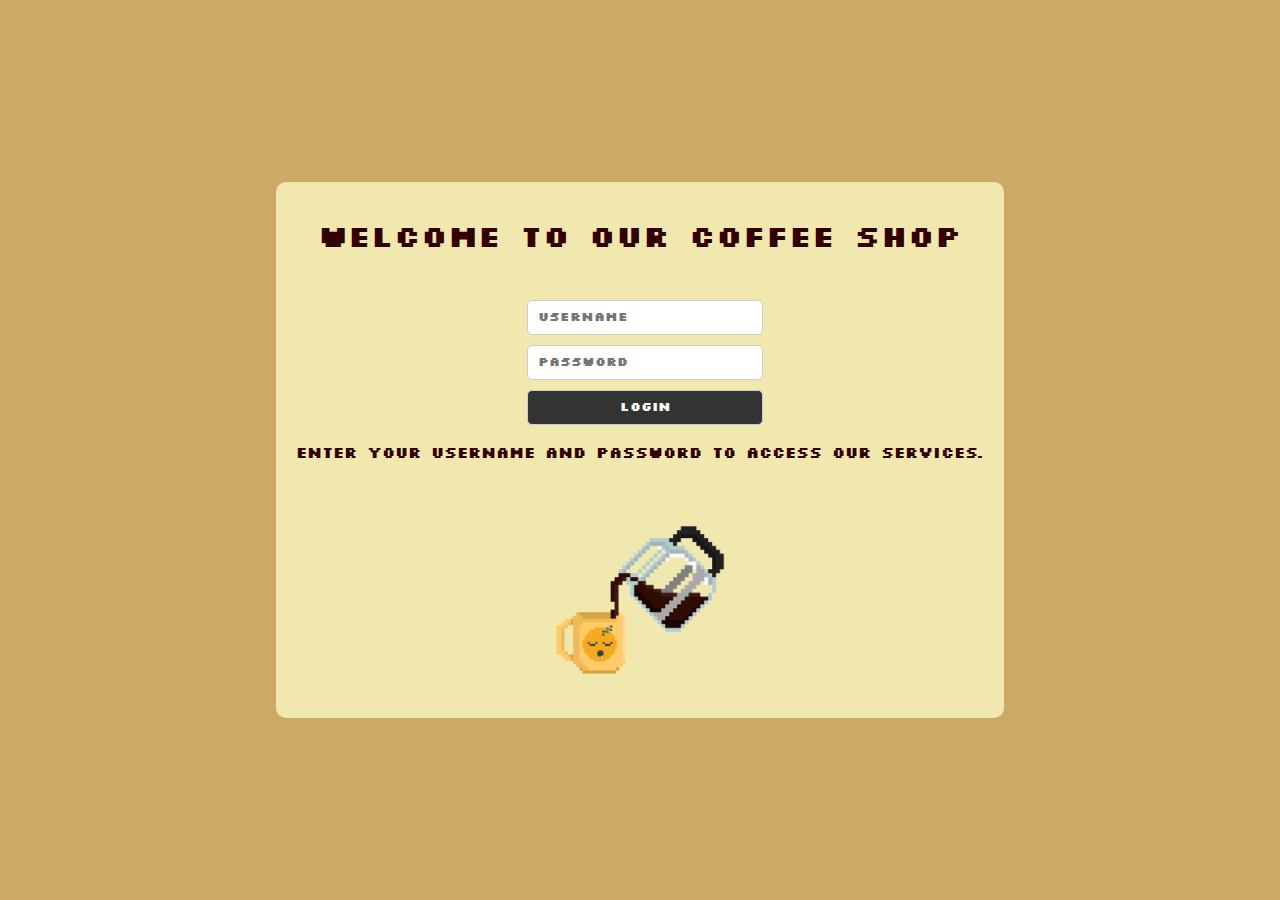
<file: src/main/Webapp/WEB-INF/index.html>
<!DOCTYPE html>
<html lang="en">
<head>
    <meta charset="UTF-8">
    <meta name="viewport" content="width=device-width, initial-scale=1.0">
    <title>Coffee Shop Login</title>
    <link rel="stylesheet" href="indexStyles.css">
</head>
<body>
    <div class="container">
        <h1>Welcome to Our Coffee Shop</h1>
        <div id="login-form">
            <input type="text" id="username" placeholder="Username">
            <br>
            <input type="password" id="password" placeholder="Password">
            <br>
            <button onclick="login()">Login</button>
        </div>
        <div id="description">
            <p>Enter your username and password to access our services.</p>
        </div>
        <!-- Animated image -->
        <img src="coffeeindex.gif" alt="Coffee" class="coffeepic" style="width: 200px;">
    </div>
    <script src="indexScripts.js"></script>
</body>
</html>
</file>
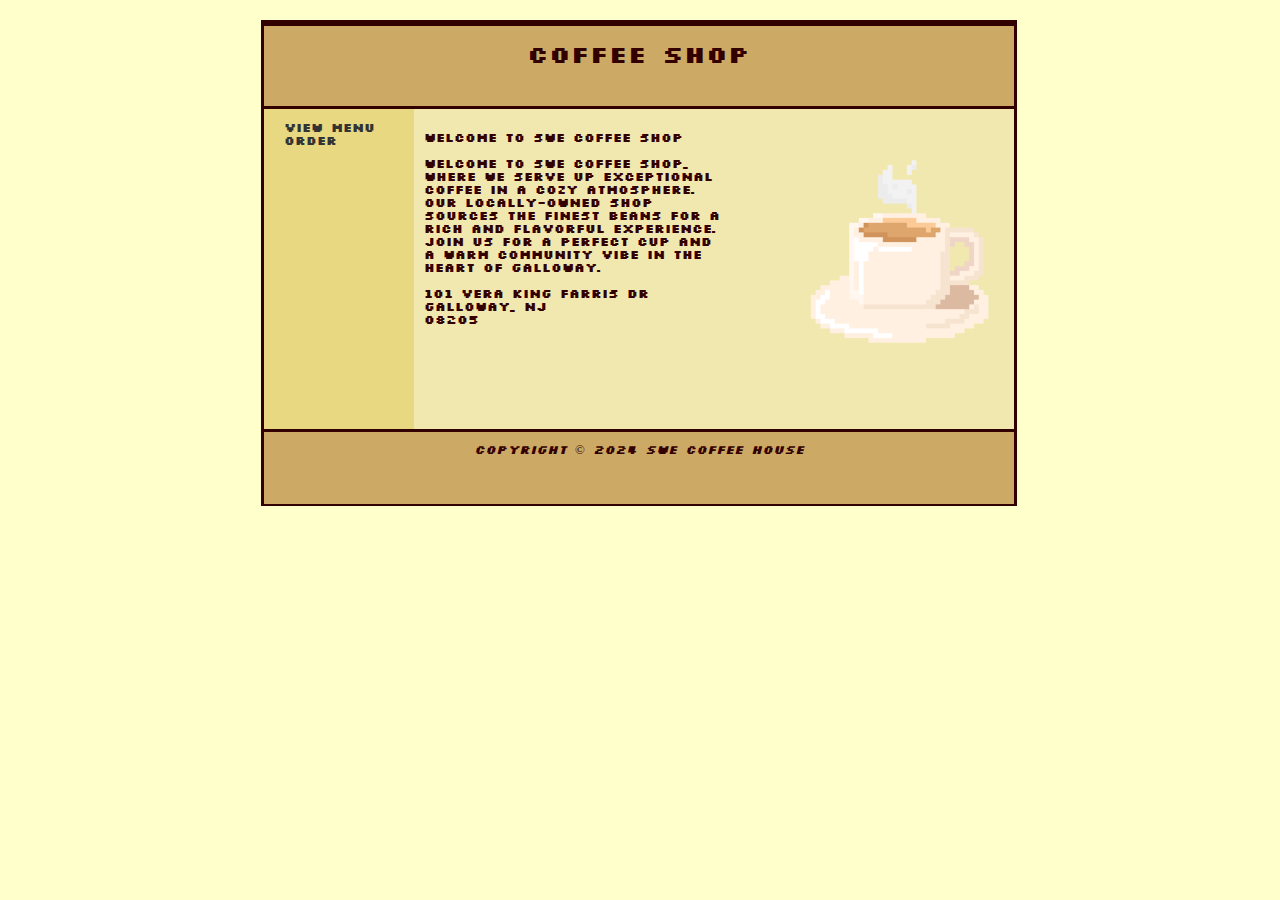
<file: src/main/Webapp/WEB-INF/coffeeshop.html>
<!DOCTYPE html>
<html>
    <head>
        <title>SWE Coffee Shop</title>
        <link href="coffeeshopStyles.css" rel="stylesheet">
        <script src="coffeeshopScripts.js"></script>

      </head>

      <body>
        <div id="container">
          <div id="logo">
            <h1>Coffee Shop</h1>
          </div>
          <div id="leftcolumn">
            <a class="navBar" href="viewmenu.html">View Menu</a>
            <a class="navBar" href="menu.html">Order</a>
          </div>
          <div id="rightcolumn">
            <p>Welcome to SWE Coffee Shop</p>
            <img id="CoffeePic" class="floatright" src="coffeecup.png" alt="coffee cup" width="200" height="200">
            <p style="width:300px">Welcome to SWE Coffee Shop, where we serve up exceptional coffee in a cozy atmosphere. Our locally-owned shop sources the finest beans for a rich and flavorful experience. Join us for a perfect cup and a warm community vibe in the heart of Galloway.</p>
              <p>101 Vera King Farris Dr<br>Galloway, NJ<br>08205</p>
            </div>
            <div id="footer">
              Copyright &copy; 2024 SWE Coffee House<br>
            </div>
          </div>
        </body>
</html>

<!--
                <form>
              <button  type = "button" id="butLatte"> Latte </button>
              <button  type = "button" id="butCappuccino"> Cappuccino </button>
              <button  type = "button" id="butEspresso"> Espresso </button>
            </form>
-->
</file>
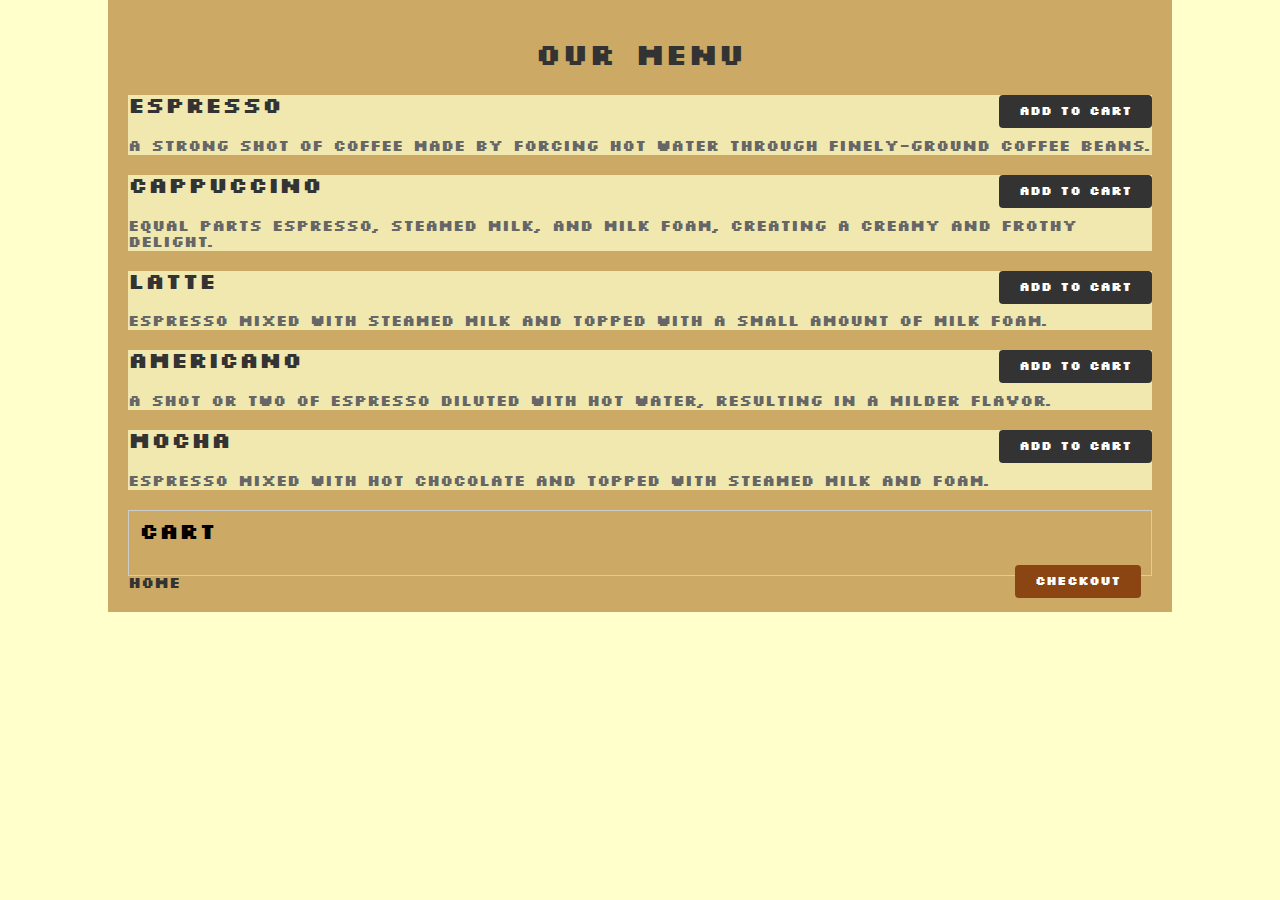
<file: src/main/Webapp/WEB-INF/menu.html>
<!DOCTYPE html>
<html>
<head>
    <title>Coffee Shop Menu</title>
    <link href="menuStyles.css" rel="stylesheet">
    <script src="menuScripts.js"></script>
</head>

<body>
    <div class="container">
        <h1>Our Menu</h1>
        
        <div class="menu-item" id="espresso">
            <h2>Espresso <button onclick="addToCart('Espresso')">Add to Cart</button></h2>
            <p>A strong shot of coffee made by forcing hot water through finely-ground coffee beans.</p>
        </div>

        <div class="menu-item" id="cappuccino">
            <h2>Cappuccino <button onclick="addToCart('Cappuccino')">Add to Cart</button></h2>
            <p>Equal parts espresso, steamed milk, and milk foam, creating a creamy and frothy delight.</p>
        </div>

        <div class="menu-item" id="latte">
            <h2>Latte <button onclick="addToCart('Latte')">Add to Cart</button></h2>
            <p>Espresso mixed with steamed milk and topped with a small amount of milk foam.</p>
        </div>

        <div class="menu-item" id="americano">
            <h2>Americano <button onclick="addToCart('Americano')">Add to Cart</button></h2>
            <p>A shot or two of espresso diluted with hot water, resulting in a milder flavor.</p>
        </div>

        <div class="menu-item" id="mocha">
            <h2>Mocha <button onclick="addToCart('Mocha')">Add to Cart</button></h2>
            <p>Espresso mixed with hot chocolate and topped with steamed milk and foam.</p>
        </div>

        <div id="cart">
            <h2>Cart</h2>
            <ul id="cart-items"></ul>
            <div id="checkout">
                <button onclick="checkout()">Checkout</button>
            </div>
        </div>

        <a href="coffeeshop.html">Home</a>
    </div>
</body>
</html>
</file>
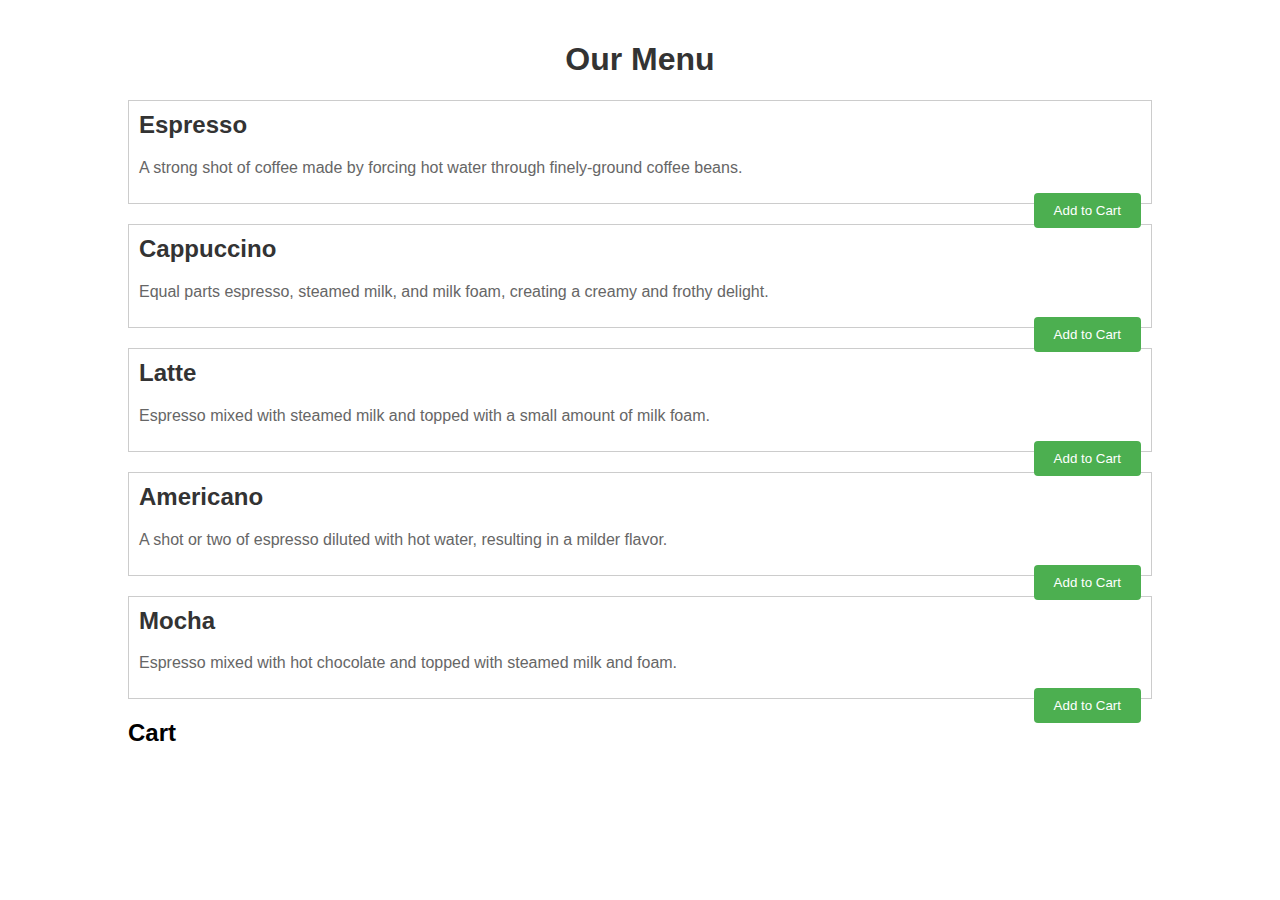
<file: src/main/Webapp/WEB-INF/order.html>
<!DOCTYPE html>
<html lang="en">
<head>
    <meta charset="UTF-8">
    <meta name="viewport" content="width=device-width, initial-scale=1.0">
    <title>Coffee Shop Menu</title>
    <style>
        body {
            font-family: Arial, sans-serif;
            margin: 0;
            padding: 0;
        }
        .container {
            width: 80%;
            margin: 0 auto;
            padding: 20px;
        }
        h1 {
            text-align: center;
            color: #333;
        }
        .menu-item {
            margin-bottom: 20px;
            border: 1px solid #ccc;
            padding: 10px;
        }
        .menu-item h2 {
            color: #333;
            margin-top: 0;
        }
        .menu-item p {
            color: #666;
        }
        button {
            background-color: #4CAF50;
            color: white;
            padding: 10px 20px;
            border: none;
            border-radius: 4px;
            cursor: pointer;
            float: right;
        }
        button:hover {
            background-color: #45a049;
        }
    </style>
</head>
<body>
    <div class="container">
        <h1>Our Menu</h1>
        
        <div class="menu-item" id="espresso">
            <h2>Espresso</h2>
            <p>A strong shot of coffee made by forcing hot water through finely-ground coffee beans.</p>
            <button onclick="addToCart('Espresso')">Add to Cart</button>
        </div>

        <div class="menu-item" id="cappuccino">
            <h2>Cappuccino</h2>
            <p>Equal parts espresso, steamed milk, and milk foam, creating a creamy and frothy delight.</p>
            <button onclick="addToCart('Cappuccino')">Add to Cart</button>
        </div>

        <div class="menu-item" id="latte">
            <h2>Latte</h2>
            <p>Espresso mixed with steamed milk and topped with a small amount of milk foam.</p>
            <button onclick="addToCart('Latte')">Add to Cart</button>
        </div>

        <div class="menu-item" id="americano">
            <h2>Americano</h2>
            <p>A shot or two of espresso diluted with hot water, resulting in a milder flavor.</p>
            <button onclick="addToCart('Americano')">Add to Cart</button>
        </div>

        <div class="menu-item" id="mocha">
            <h2>Mocha</h2>
            <p>Espresso mixed with hot chocolate and topped with steamed milk and foam.</p>
            <button onclick="addToCart('Mocha')">Add to Cart</button>
        </div>

        <h2>Cart</h2>
        <ul id="cart"></ul>
    </div>

    <script>
        function addToCart(item) {
            var cart = document.getElementById("cart");
            var listItem = document.createElement("li");
            listItem.textContent = item;
            cart.appendChild(listItem);
        }
    </script>
</body>
</html>
</file>
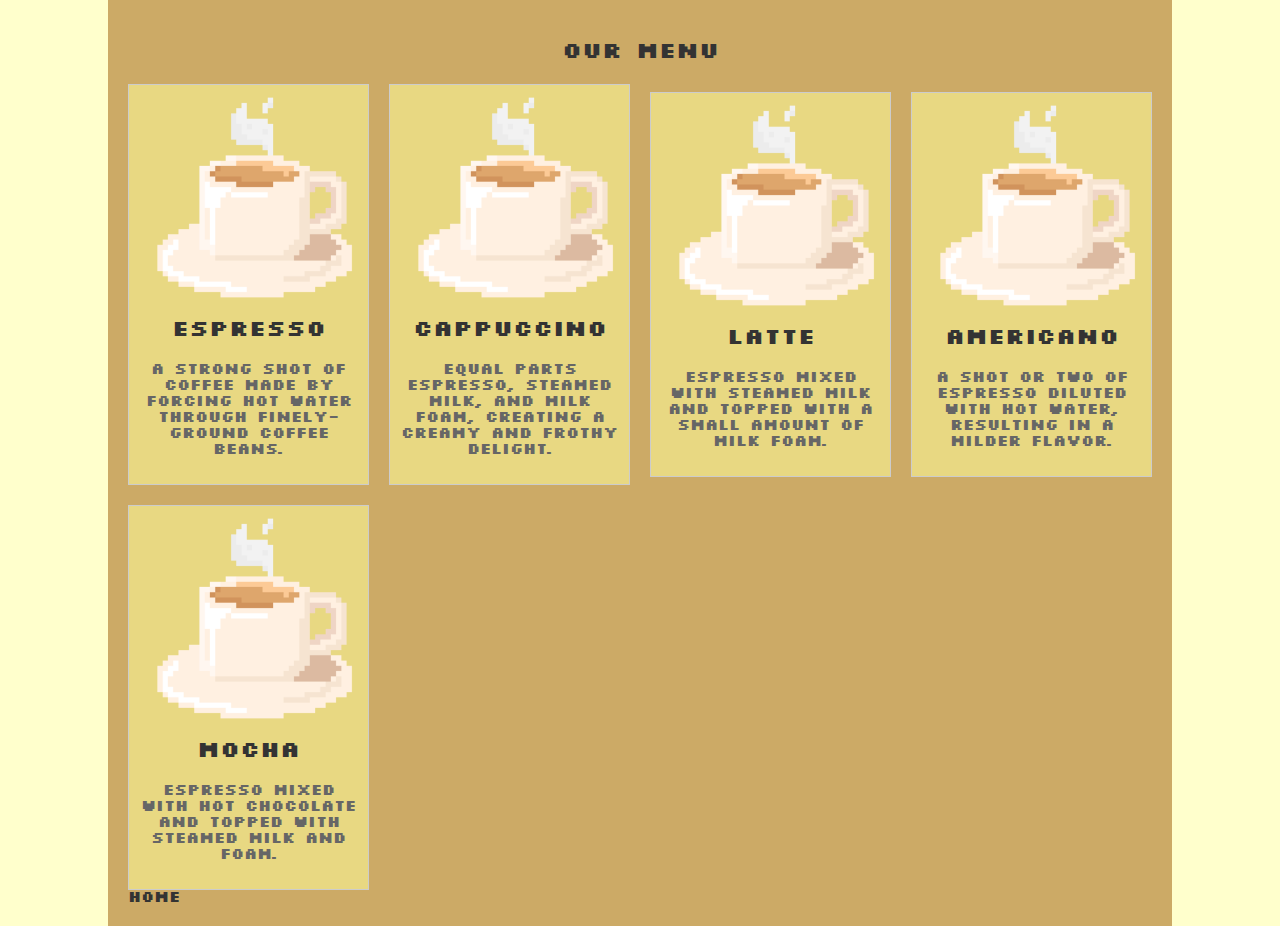
<file: src/main/Webapp/WEB-INF/viewmenu.html>
<!DOCTYPE html>
<html>
<head>
    <title>Coffee Shop Menu</title>
    <link href="viewmenuStyles.css" rel="stylesheet">
</head>
    <body>
     <div class="container">
            <h2>Our Menu</h2>
        
            <div class="menu-grid">
            <div class="menu-item">
                <img src="americano.png" alt="Espresso">
                <h2>Espresso</h2>
                <p>A strong shot of coffee made by forcing hot water through finely-ground coffee beans.</p>
            </div>

            <div class="menu-item">
                <img src="americano.png" alt="Cappuccino">
                <h2>Cappuccino</h2>
                <p>Equal parts espresso, steamed milk, and milk foam, creating a creamy and frothy delight.</p>
            </div>

            <div class="menu-item">
                <img src="americano.png" alt="Latte">
                <h2>Latte</h2>
                <p>Espresso mixed with steamed milk and topped with a small amount of milk foam.</p>
            </div>

            <div class="menu-item">
                <img src="americano.png" alt="Americano">
                <h2>Americano</h2>
                <p>A shot or two of espresso diluted with hot water, resulting in a milder flavor.</p>
            </div>

            <div class="menu-item">
                <img src="americano.png" alt="Mocha">
                <h2>Mocha</h2>
                <p>Espresso mixed with hot chocolate and topped with steamed milk and foam.</p>
            </div>
        </div>

        <a href="coffeeshop.html">Home</a>
    </div>
    </body>
</html>
</file>
<file: src/main/Webapp/WEB-INF/indexStyles.css>
@font-face{
    font-family: Silkscreen;
    src: url(slkscrb.ttf);
}

body {
    margin: 0;
    padding: 0;
    font-family: Silkscreen;
    background-color: #ccaa66;
    color: #330000;
    background-size: cover;
    background-position: center;
    background-repeat: no-repeat;
    height: 100vh;
    display: flex;
    justify-content: center;
    align-items: center;
}

.container {
    background-color:   #f1e8b0;
    padding: 20px;
    border-radius: 10px;
    text-align: center;
    display: flex;
    flex-direction: column;
    align-items: center;
}
h1 {
    margin-bottom: 20px;
    color: #330000;
}
#login-form {
    margin-top: 20px;
}
input[type="text"],
input[type="password"],
button {
    font-family: Silkscreen;
    padding: 10px;
    margin: 5px;
    border-radius: 5px;
    border: 1px solid #ccc;
    width: 100%;
    box-sizing: border-box;
}
button {
    background-color:  #333;
    color: white;
    cursor: pointer;
}
button:hover {
    background-color:  #333;
}
.coffeepic{
    margin-top: 20px;
}
</file>
<file: src/main/Webapp/WEB-INF/coffeeshopStyles.css>
@font-face{
    font-family: Silkscreen;
    src: url(slkscrb.ttf);
}

a:link{
  color: #333;;
  text-decoration: none;
}

a:visited{
  color: #333;
  text-decoration: none;
}

a:hover{
  color: #333;
  text-decoration: none;
}

a:active{
  color: #333;
  text-decoration: none;
}

body{
    background-color: #ffffcc;
    color: #330000;
    font-family: Silkscreen;
    font-size: small;
  }

  #container{
    margin-top: 20px;
    margin-left: 20%;
    margin-right: 20%;
    height: 480px;
    width: 750px;
    border-style: solid;
    padding: 0px;
  }

  #logo{
    background-color: #ccaa66;
    text-align: center;
    border-bottom-style: solid;
    border-top-style: solid;
    height: 80px;
    margin: 0px;
  }

  #leftcolumn{
    background-color: #e8d882;
    position: relative;
    padding-left: 20px;
    left: 0px;
    width: 130px;
    height: 320px;
    float: left;
    white-space: pre-line;
  }

  #navBar{
    text-align: left;
    height: 4px;
    width: 10px;
    border: 2px;
    background-color: #ccaa66;
  }

  #rightcolumn{
    background-color: #f1e8b0;
    position: relative;
    width: 580px;
    height: 300px;
    padding: 10px;
    float: right;
  }

  #CoffeePic{
    position: absolute;
    right: 20px;
  }

  #footer{
    background-color: #ccaa66;
    border-top-style: solid;
    height: 62px;
    text-align: center;
    font-style: italic;
    width: 750px;
    margin-top: 320px;
    padding-top: 10px;
  }
</file>
<file: src/main/Webapp/WEB-INF/menuStyles.css>
@font-face{
    font-family: Silkscreen;
    src: url(slkscrb.ttf);
}

a:link{
    color: #333;;
    text-decoration: none;
}

a:visited{
    color: #333;
    text-decoration: none;
}

a:hover{
    color: #333;
    text-decoration: none;
}

a:active{
    color: #333;
    text-decoration: none;
}

body{
    background-color: #ffffcc;
    font-family: Silkscreen;
    margin: 0;
    padding: 0;
}

.container{
    width: 80%;
    margin: 0 auto;
    padding: 20px;
    background-color: #ccaa66;
}

h1 {
    text-align: center;
    color: #333;
}

.menu-item{
    background-color: #f1e8b0;
    margin-bottom: 10px;
}

.menu-item h2{
    color: #333;
}

.menu-item p{
    color: #666;
}

button {
    font-family: Silkscreen;
    background-color: #333;
    color: white;
    padding: 10px 20px;
    border: none;
    border-radius: 4px;
    cursor: pointer;
    float: right;
}
button:hover{
    background-color: #333;
}
#cart{
    border: 1px solid #ccc;
    padding: 10px;
    margin-top: 20px;
}
#cart h2{
    margin-top: 0;
}
#checkout{
    text-align: center;
}
#checkout button{
    background-color: saddlebrown;
    padding: 10px 20px;
    border: none;
    border-radius: 4px;
    cursor: pointer;
    color: white;
}
#checkout button:hover{
    background-color: saddlebrown;
}
</file>
<file: src/main/Webapp/WEB-INF/viewmenuStyles.css>
@font-face{
    font-family: Silkscreen;
    src: url(slkscrb.ttf);
}

a:link{
    color: #333;;
    text-decoration: none;
}

a:visited{
    color: #333;
    text-decoration: none;
}

a:hover{
    color: #333;
    text-decoration: none;
}

a:active{
    color: #333;
    text-decoration: none;
}

body {
    font-family: Silkscreen;
    margin: 0;
    padding: 0;
    background-color: #ffffcc;
}
.container {
    background-color: #ccaa66;
    width: 80%;
    margin: 0 auto;
    padding: 20px;
}
h1, h2 {
    text-align: center;
    color: #333;
}
.menu-grid {
    display: grid;
    grid-template-columns: repeat(auto-fit, minmax(200px, 1fr));
    grid-gap: 20px;
    justify-content: center;
    align-items: center;
    margin-top: 20px;
}
.menu-item {
    border: 1px solid #ccc;
    padding: 10px;
    text-align: center;
    background-color: #e8d882;
}
.menu-item h2 {
    color: #333;
    margin-top: 0;
}
.menu-item p {
    color: #666;
}
.menu-item img {
    max-width: 100%;
    height: auto;
}
</file>
